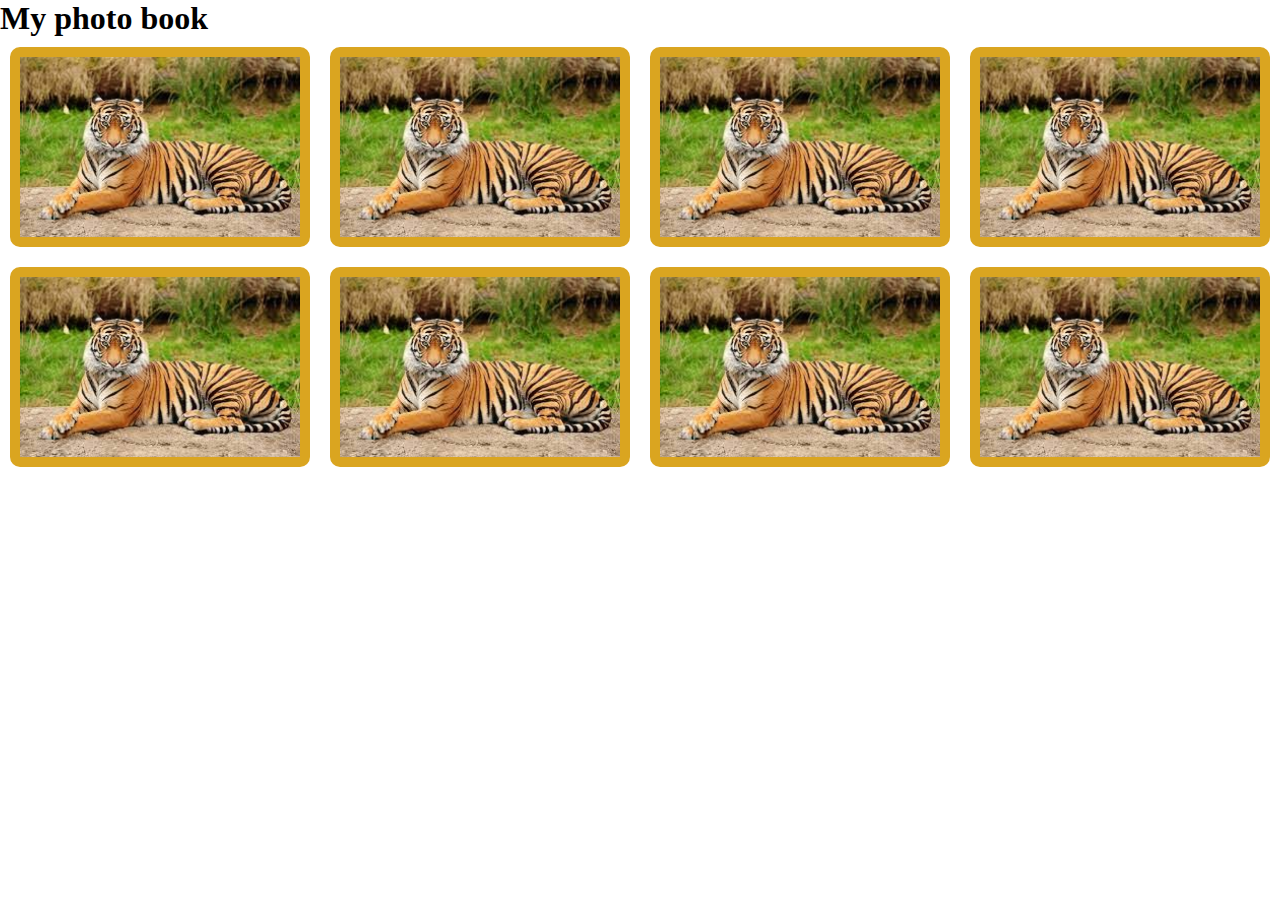
<file: index.html>
<!DOCTYPE html>
<html lang="en">
  <head>
    <meta charset="UTF-8" />
    <meta http-equiv="X-UA-Compatible" content="IE=edge" />
    <meta name="viewport" content="width=device-width, initial-scale=1.0" />
    <title>Posation</title>
    <link rel="stylesheet" href="css/style.css" />
  </head>
  <body>
    <h1>My photo book</h1>
    <section class="photo-album">
      <div class="photo-frame">
        <div class="photo">
          <img src="img/download.jpg" alt="" />
        </div>
        <div class="photo-detail">
          <h3>HELLO DEAR I AM HEAR</h3>
          <p>Lorem ipsum dolor sit amet consectetur adipisicing elit. Quisquam consequuntur voluptatem labore molestiae</p>
        </div>
      </div>
      <div class="photo-frame">
        <div class="photo">
          <img src="img/download.jpg" alt="" />
        </div>
        <div class="photo-detail">
          <h3>HELLO DEAR I AM HEAR</h3>
          <p>Lorem ipsum dolor sit amet consectetur adipisicing elit. Quisquam consequuntur voluptatem labore molestiae</p>
        </div>
      </div>
      <div class="photo-frame">
        <div class="photo">
          <img src="img/download.jpg" alt="" />
        </div>
        <div class="photo-detail">
          <h3>HELLO DEAR I AM HEAR</h3>
          <p>Lorem ipsum dolor sit amet consectetur adipisicing elit. Quisquam consequuntur voluptatem labore molestiae</p>
        </div>
      </div>
      <div class="photo-frame">
        <div class="photo">
          <img src="img/download.jpg" alt="" />
        </div>
        <div class="photo-detail">
          <h3>HELLO DEAR I AM HEAR</h3>
          <p>Lorem ipsum dolor sit amet consectetur adipisicing elit. Quisquam consequuntur voluptatem labore molestiae</p>
        </div>
      </div>
      <div class="photo-frame">
        <div class="photo">
          <img src="img/download.jpg" alt="" />
        </div>
        <div class="photo-detail">
          <h3>HELLO DEAR I AM HEAR</h3>
          <p>Lorem ipsum dolor sit amet consectetur adipisicing elit. Quisquam consequuntur voluptatem labore molestiae</p>
        </div>
      </div>
      <div class="photo-frame">
        <div class="photo">
          <img src="img/download.jpg" alt="" />
        </div>
        <div class="photo-detail">
          <h3>HELLO DEAR I AM HEAR</h3>
          <p>Lorem ipsum dolor sit amet consectetur adipisicing elit. Quisquam consequuntur voluptatem labore molestiae</p>
        </div>
      </div>
      <div class="photo-frame">
        <div class="photo">
          <img src="img/download.jpg" alt="" />
        </div>
        <div class="photo-detail">
          <h3>HELLO DEAR I AM HEAR</h3>
          <p>Lorem ipsum dolor sit amet consectetur adipisicing elit. Quisquam consequuntur voluptatem labore molestiae</p>
        </div>
      </div>

      <div class="photo-frame">
        <div class="photo">
          <img src="img/download.jpg" alt="" />
        </div>
        <div class="photo-detail">
          <h3>HELLO DEAR I AM HEAR</h3>
          <p>Lorem ipsum dolor sit amet consectetur adipisicing elit. Quisquam consequuntur voluptatem labore molestiae</p>
        </div>
      </div>
    </section>
  </body>
</html>
</file>
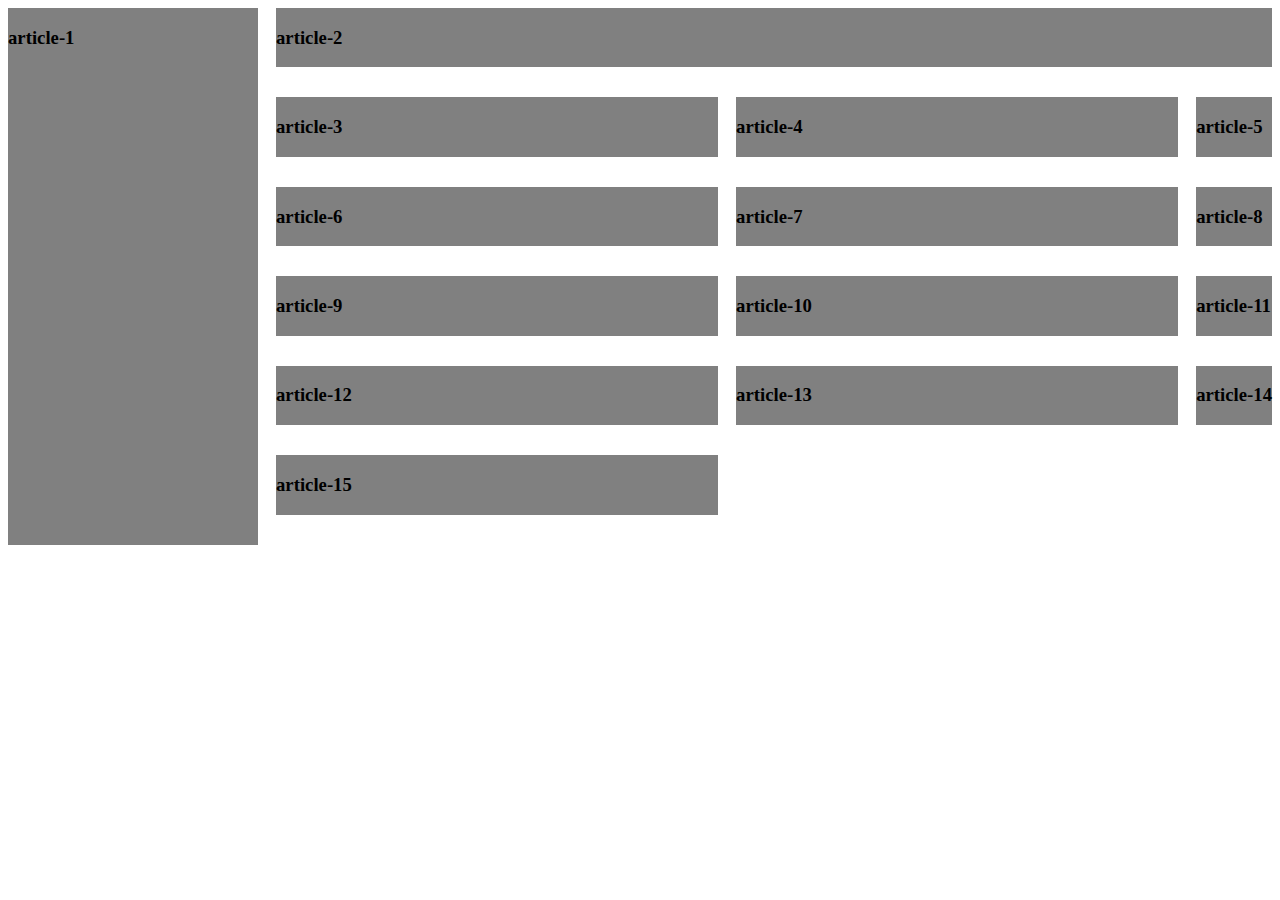
<file: grid.html>
<!DOCTYPE html>
<html lang="en">
  <head>
    <meta charset="UTF-8" />
    <meta http-equiv="X-UA-Compatible" content="IE=edge" />
    <meta name="viewport" content="width=device-width, initial-scale=1.0" />
    <title>Grid</title>
    <style>
      .contaienr {
        display: grid;
        grid-template-columns: 250px 1fr 1fr;
        grid-gap: 30px 18px;
      }
      .article {
        background: gray;
      }
      .article-1 {
        grid-row: 1 / span 7;
      }
      .article-2 {
        grid-column: 2 / span2;
      }
    </style>
  </head>
  <body>
    <section class="contaienr">
      <article class="article article-1">
        <h3>article-1</h3>
      </article>
      <article class="article article-2">
        <h3>article-2</h3>
      </article>
      <article class="article article-3">
        <h3>article-3</h3>
      </article>
      <article class="article article-4">
        <h3>article-4</h3>
      </article>
      <article class="article article-5">
        <h3>article-5</h3>
      </article>
      <article class="article article-6">
        <h3>article-6</h3>
      </article>
      <article class="article article-7">
        <h3>article-7</h3>
      </article>
      <article class="article article-8">
        <h3>article-8</h3>
      </article>
      <article class="article article-9">
        <h3>article-9</h3>
      </article>
      <article class="article article-10">
        <h3>article-10</h3>
      </article>
      <article class="article article-11">
        <h3>article-11</h3>
      </article>
      <article class="article article-12">
        <h3>article-12</h3>
      </article>
      <article class="article article-13">
        <h3>article-13</h3>
      </article>
      <article class="article article-14">
        <h3>article-14</h3>
      </article>
      <article class="article article-15">
        <h3>article-15</h3>
      </article>
    </section>
  </body>
</html>
</file>
<file: css/style.css>
* {
  margin: 0;
  padding: 0;
  box-sizing: border-box;
}
.photo-album {
  display: flex;
  flex-wrap: wrap;
}
.photo-frame {
  width: 300px;
  height: 200px;
  border: 10px solid goldenrod;
  border-radius: 10px;
  position: relative;
  margin: 10px;
  overflow: hidden;
}

.photo img {
  width: 100%;
}
.photo img:hover {
  /* transform: scale(1.2); */
  transform: rotate(180deg);
  transition: transform 2s; /*zoom*/
}

.photo-detail {
  position: absolute;
  display: none;
  width: 300px;
  height: 200px;
  top: 0;
  border-radius: 10px;
}
.photo-frame:hover .photo-detail {
  /* display: block; */
  color: gold;
}
.photo-frame:hover .photo-detail h3 {
  color: #fff;
  text-align: center;
}
</file>
